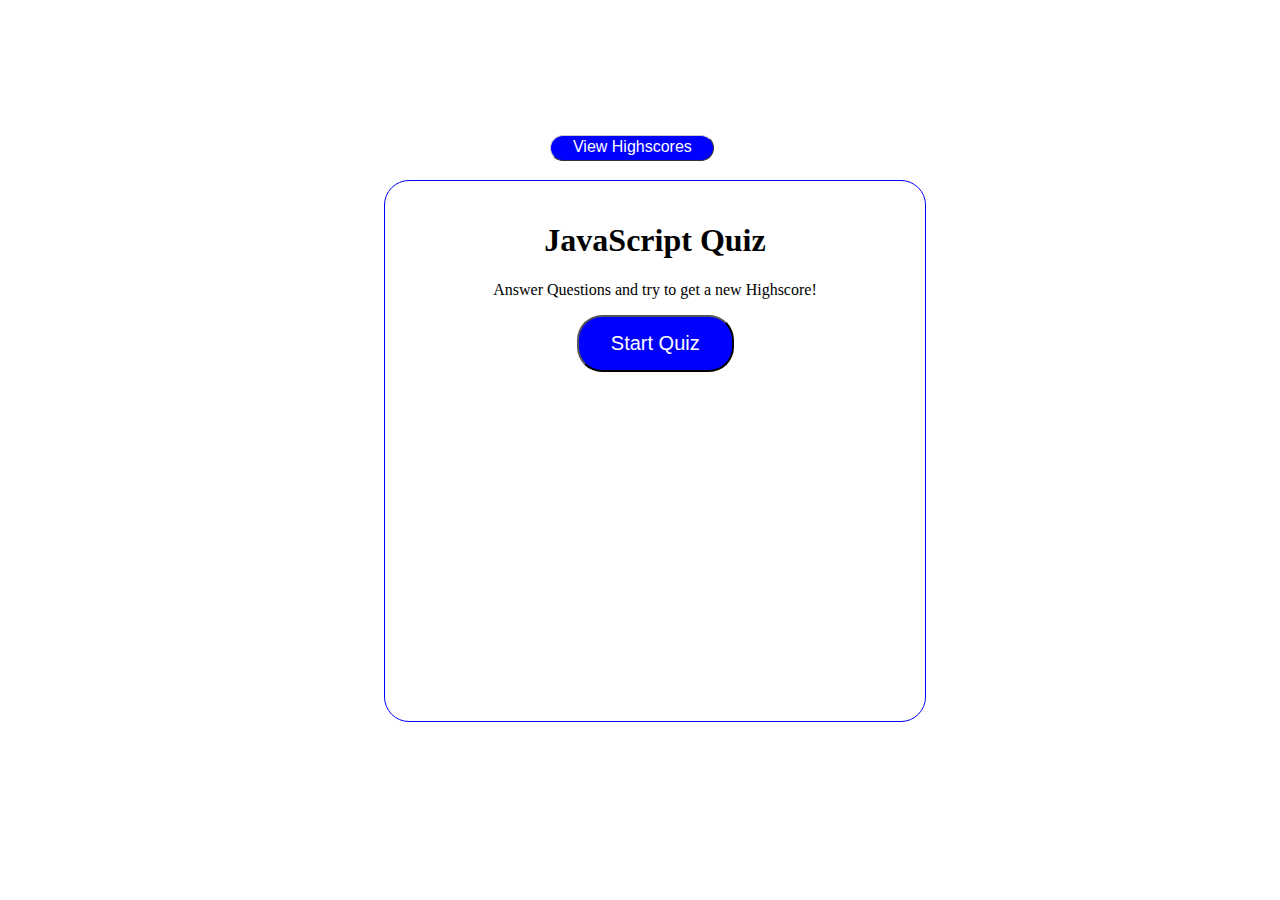
<file: index.html>
<!DOCTYPE html>
<html lang="en">
<head>
    <meta charset="UTF-8">
    <meta name="viewport" content="width=device-width, initial-scale=1.0">
    <meta http-equiv="X-UA-Compatible" content="ie=edge">
    <link rel="stylesheet" href="assets/style.css">
    <title>Chapter 4 Challenge Daelen Wall</title>
</head>

<body>
    <!-- link to Highscore HTML -->
    <a href="./highscore.html">View Highscores</a>
    <div id="wrapper">
    <!-- timer -->
       <div id="timer"></div>
    <!-- score -->
        <div id="score">
            <!-- title -->
            <h1>JavaScript Quiz</h1>
            <p>Answer Questions and try to get a new Highscore!</p>
        <!-- question choices -->
            <ul id="questionChoices"></ul>
            <!-- start button -->
            <button id="startBtn">Start Quiz</button>
       </div>
    </div>
<!-- script link -->
    <script src="script.js"></script>
  </body>
</html>
</file>
<file: assets/style.css>
a {
            font-family: Arial, Helvetica, sans-serif;
            text-decoration: none;
            text-align: center;
            background-color: blue;
            color: white;
            padding: 2px 6px 2px 6px;
            border-top: 1px solid #CCCCCC;
            border-right: 1px solid #333333;
            border-bottom: 1px solid #333333;
            border-left: 1px solid #CCCCCC;
            border-radius: 25px;


            position: absolute;
            left: 43%;
            top: 15%;
            width: 150px;
            height: 20px;
        }

        a:hover {
            background-color: orange;
        }

        #wrapper {
            position: absolute;
            left: 30%;
            top: 20%;
            width: 500px;
            height: 500px;
            border: 1px solid blue;
            border-radius: 25px;
            padding: 20px;

        }
        #startBtn {
            background-color: blue;
            margin-left: 33%;
            padding: 15px 32px;
            font-size: 20px;
            color: white;
        }

        #startBtn:hover {
            background-color: orange;
            cursor: pointer;
        }
        #score {
            margin: 20px;
        }

        p {
            text-align: center;
        }

        #timer {
            float: right;
        }

        #restart {
            background-color: blue;
            position: relative;
            padding: 10px;
            font-size: 20px;
            color: white;
            top: 30%;
            left: 55%;
            width: 100px;
            text-align: center;
            text-decoration: none;
        }

        #restart:hover {
            background-color: orange;
            cursor: pointer;
        }



        #clearBtn {
            background-color: blue;
            position: relative;
            padding: 10px;
            font-size: 20px;
            color: white;
            top: 30%;
            right: 5%;
            text-align: center;
        }

        #clearBtn:hover {
            background-color: orange;
            cursor: pointer;
        }

        button {
            border-radius: 25px;
        }

        textarea {
            width: 70%;
            margin: 20px;
        }

        #submit {
            background-color: blue;
            padding-left: 5px;
            padding: 10px 16px;
            font-size: 15px;
            color: white;
        }

        #submit:hover {
            background-color: orange;
            cursor: pointer;
        }

        label {
            margin-right: 10px;
        }
        input {
            margin-bottom: 20px;
            width: 50%;
            border: 1px solid blue;
        }

        h1 {
            text-align: center;
        }

        li {
            background-color: blue;
            margin-top: 10px;
            padding: 5px 15px;
            width: 80%;
            font-size: 18px;
            color: white;
            list-style-type: none;
            border-radius: 25px;
        }

        li:hover {
            background-color: orange;
            cursor: pointer;
        }
        

        #newDiv {
            margin-top: 10px;
            border-radius: 25px;
            background: rgb(197, 196, 196);
            padding: 10px;
            width: 90%;
            height: 25px;
            text-align: center;
        }
</file>
